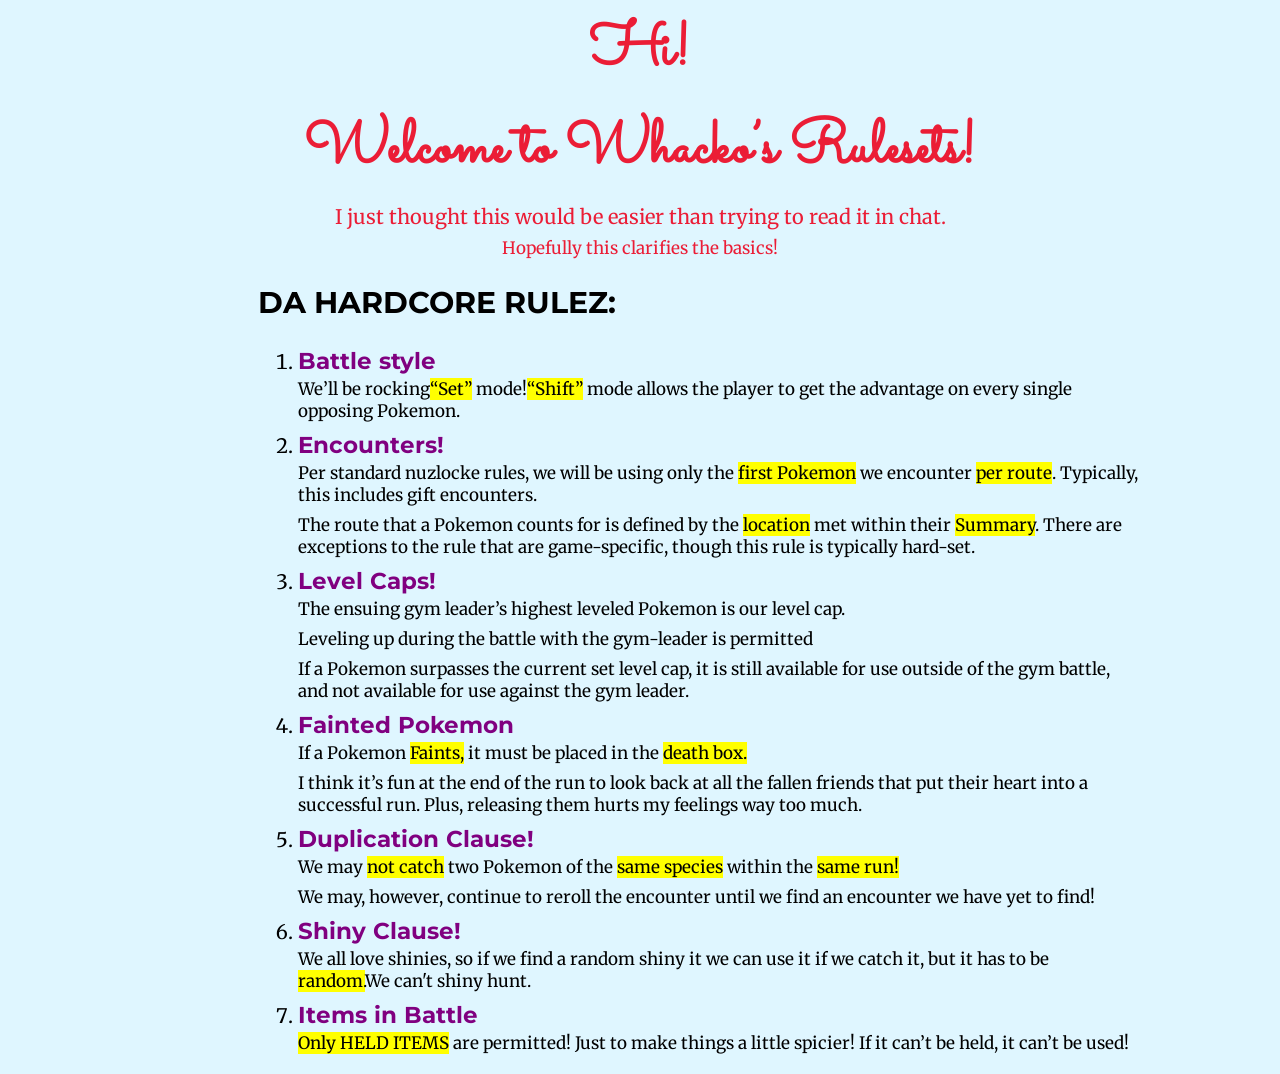
<file: index.html>
<html lang="en" dir="ltr">
  <head>
    <meta charset="utf-8">
    <title>Whacko2</title>
    <link rel="stylesheet" href="css/stylesrule.css">
    <link rel="preconnect" href="https://fonts.googleapis.com">
    <link rel="preconnect" href="https://fonts.gstatic.com" crossorigin>
    <link href="https://fonts.googleapis.com/css2?family=Merriweather&family=Montserrat&family=Sacramento&display=swap" rel="stylesheet">
  </head>
  <body>
    <div class="welcome">
      <h1>Hi!</h1>
      <h1>Welcome to Whacko’s Rulesets!</h1>
    <p class="intro">
      I just thought this would be easier than trying to read it in chat.</p>
      <p>Hopefully this clarifies the basics!
    </p>
    </div>
    <div class="rules">
      <h2>DA HARDCORE RULEZ:</h2>
      <ol>
        <li><h3>Battle style</h3></li>
        <p>We’ll be rocking<mark>“Set”</mark> mode!<mark>“Shift”</mark> mode allows the player to get the advantage on every single opposing Pokemon.</p>
        <li><h3>Encounters!</h3></li>
        <p>Per standard nuzlocke rules, we will be using only the <mark>first Pokemon</mark> we encounter <mark>per route</mark>. Typically, this includes gift encounters.</p>
        <p>The route that a Pokemon counts for is defined by the <mark>location</mark> met within their <mark>Summary</mark>. There are exceptions to the rule that are game-specific, though this rule is typically hard-set.</p>
        <li><h3>Level Caps!</h3></li>
        <p>The ensuing gym leader’s highest leveled Pokemon is our level cap.</p>
        <p>Leveling up during the battle with the gym-leader is permitted</p>
        <p>If a Pokemon surpasses the current set level cap, it is still available for use outside of the gym battle, and not available for use against the gym leader.</p>
        <li><h3>Fainted Pokemon</h3></li>
        <p>If a Pokemon <mark>Faints,</mark> it must be placed in the <mark>death box.</mark></p>
        <p> I think it’s fun at the end of the run to look back at all the fallen friends that put their heart into a successful run. Plus, releasing them hurts my feelings way too much.</p>
        <li><h3>Duplication Clause!</h3></li>
        <p>We may <mark>not catch</mark> two Pokemon of the <mark>same species</mark> within the <mark>same run!</mark></p>
        <p>We may, however, continue to reroll the encounter until we find an encounter we have yet to find!</p>
        <li><h3>Shiny Clause!</h3></li>
        <p>We all love shinies, so if we find a random shiny it we can use it if we catch it, but it has to be <mark>random.</mark>We can't shiny hunt.</p>
        <li><h3>Items in Battle</h3></li>
        <p><mark>Only HELD ITEMS</mark> are permitted! Just to make things a little spicier! If it can’t be held, it can’t be used!
</p>
      </ol>
    </div>
  </body>
</html>
</file>
<file: css/stylesrule.css>
body{
  background-color: #DFF6FF;
  font-family: 'Merriweather', serif;
}

.welcome{
  text-align: center;
  font-size: 30px;
  color: #EB1D36;
}

.rules{
  font-size: 20px;
  width: 70%;
  margin-left: 250px;
}

.intro{
  font-family: 'Merriweather', serif;
  font-size: 20px;
}

h1{
  margin-top: 0;
  margin-bottom: 10px;
  font-family: 'Sacramento', cursive;
}

p{
  margin-top: 3px;
  margin-bottom: 8px;
  font-size: 17px;
}

h3{
  margin-top: 0;
  margin-bottom: 0;
  font-family: 'Montserrat', sans-serif;
  color: purple;
}

h2{
  font-family: 'Montserrat', sans-serif;

}
</file>
